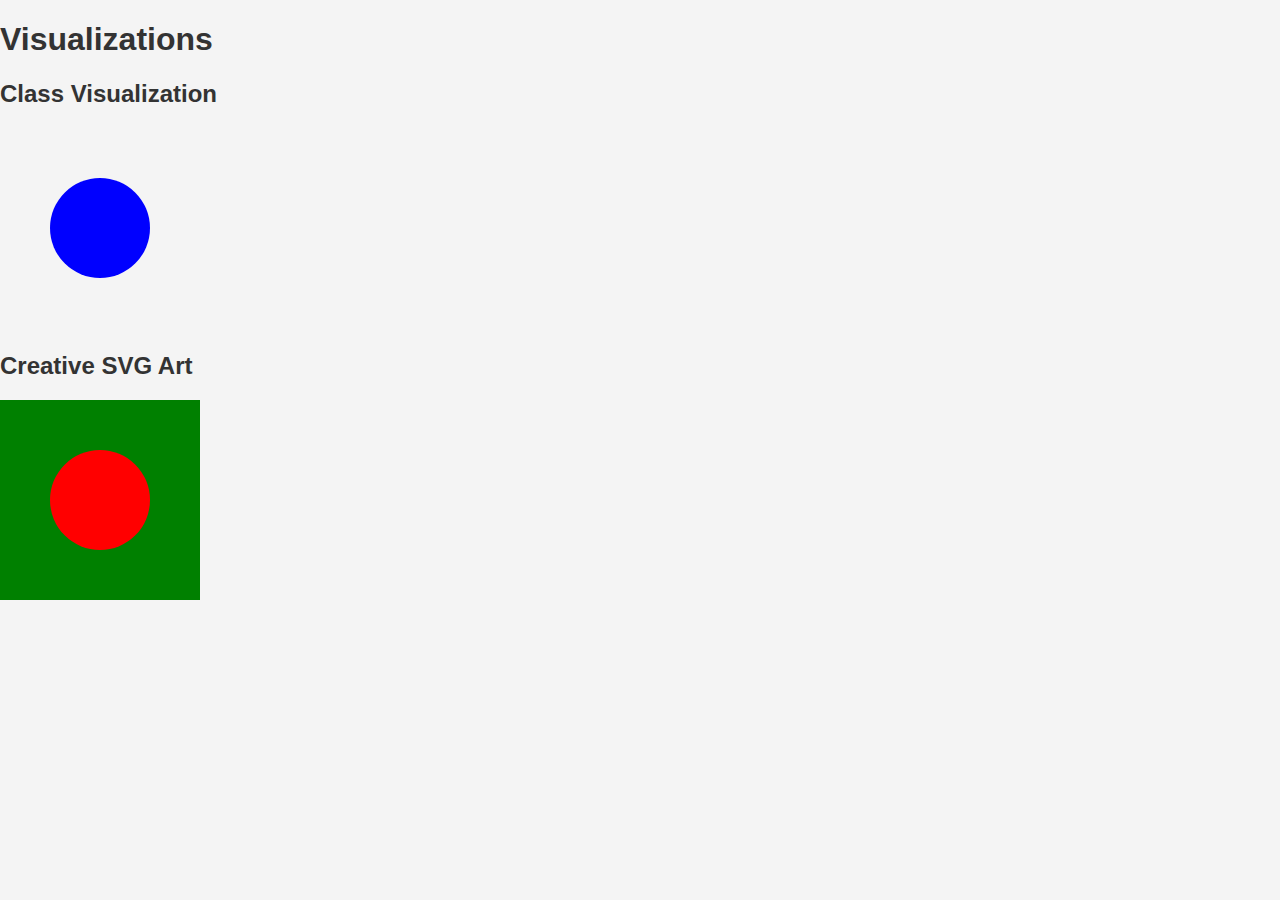
<file: visualizations.html>
<!DOCTYPE html>
<html lang="en">
<head>
    <meta charset="UTF-8">
    <meta name="viewport" content="width=device-width, initial-scale=1.0">
    <link rel="stylesheet" href="style.css">
    <title>My Visualizations</title>
</head>
<body>
    <h1>Visualizations</h1>

    <h2>Class Visualization</h2>
    <svg width="200" height="200">
        <circle cx="100" cy="100" r="50" fill="blue" />
    </svg>

    <h2>Creative SVG Art</h2>
    <svg width="200" height="200">
        <rect width="200" height="200" fill="green" />
        <circle cx="100" cy="100" r="50" fill="red" />
    </svg>

    <script src="vis.js"></script>
</body>
</html>
</file>
<file: style.css>
/* General Styles */
body {
  font-family: Arial, sans-serif;
  margin: 0;
  padding: 0;
  background-color: #f4f4f4;
  color: #333;
}

/* Navigation Menu */
nav ul {
  list-style-type: none;
  background-color: #a83838;
  padding: 10px 0;
  text-align: center;
  margin: 0;
}

nav ul li {
  display: inline;
  margin: 0 15px;
}

nav ul li a {
  text-decoration: none;
  color: white;
  font-weight: bold;
}

nav ul li a:hover {
  color: #f0a500;
}

/* Header Styles */
header {
  background-color: #28527a;
  color: white;
  padding: 50px;
  text-align: center;
}

header h1 {
  font-size: 36px;
  margin: 0;
}

header p {
  font-size: 18px;
  margin-top: 10px;
}

/* Gallery Section */
.image-gallery {
  display: flex;
  justify-content: space-around;
  flex-wrap: wrap;
  padding: 20px;
}

.image-container {
  text-align: center;
  margin: 20px;
}

.image-container img {
  width: 300px;
  height: auto;
  border-radius: 8px;
  box-shadow: 0px 4px 8px rgba(0, 0, 0, 0.1);
}

.image-container p {
  margin-top: 10px;
  font-size: 16px;
}

/* Footer Styles */
footer {
  background-color: #333;
  color: white;
  padding: 20px;
  text-align: center;
  position: relative;
  bottom: 0;
  width: 100%;
}
</file>
